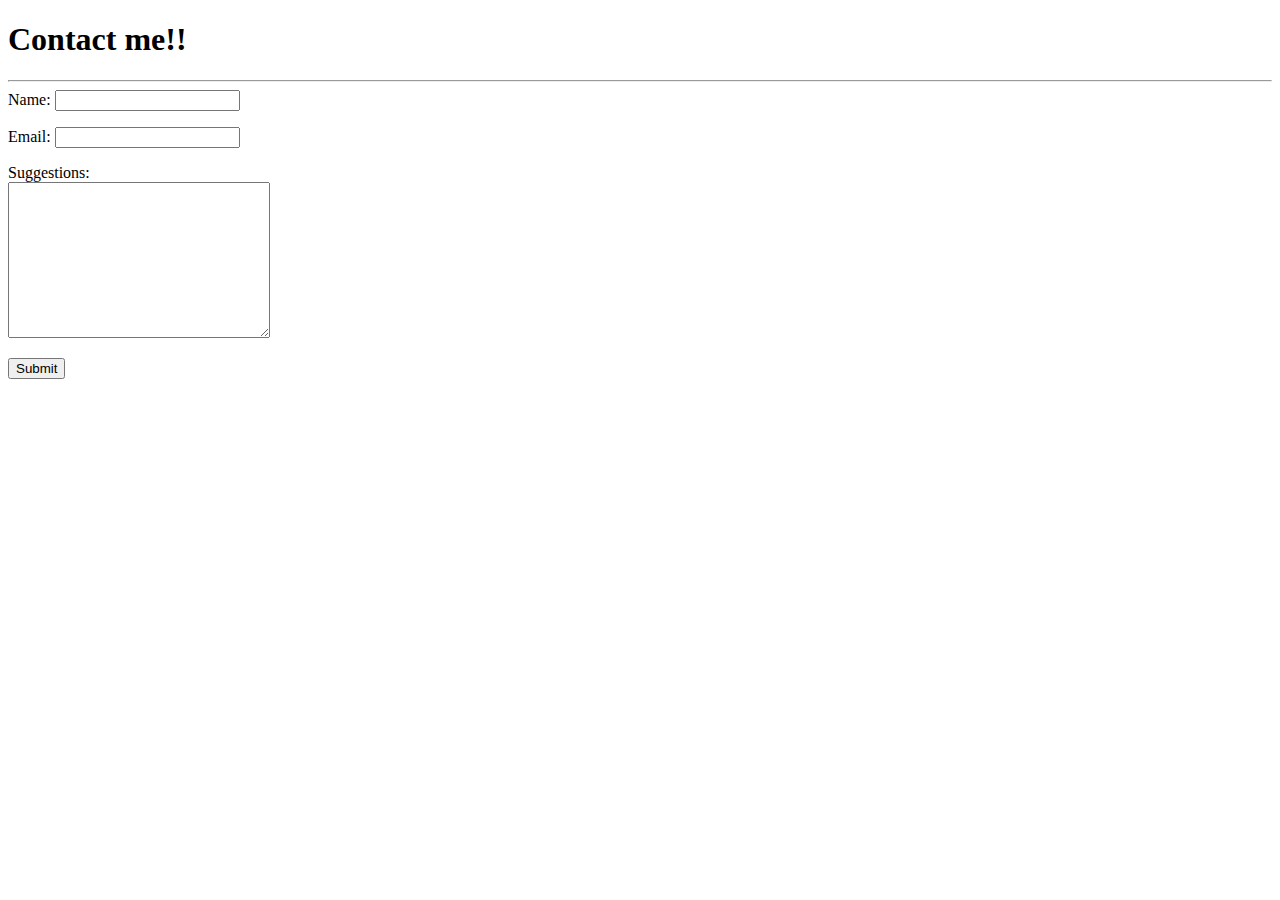
<file: contact.html>
<!DOCTYPE html>
<html lang="en">
<head>
    <meta charset="UTF-8">
    <meta http-equiv="X-UA-Compatible" content="IE=edge">
    <meta name="viewport" content="width=device-width, initial-scale=1.0">
    <title>Contact Me</title>
</head>
<body>
    <h1>Contact me!!</h1>
    <hr>
    <form action="mailto:jainaryan312@gmail.com" method="post" enctype="text/plain">
            <label>Name: </label>
            <input type="text" name="Name" value="">
        <p>
            <label>Email: </label>
            <input type="email" name="Email" value="">
        </p>
        <p>
            <label>Suggestions: </label><br>
            <textarea name="Suggestions id="" cols="30" rows="10"></textarea>
        </p>
        <p>
            <input type="submit" name="">
        </p>
    </form>
</body>
</html>
</file>
